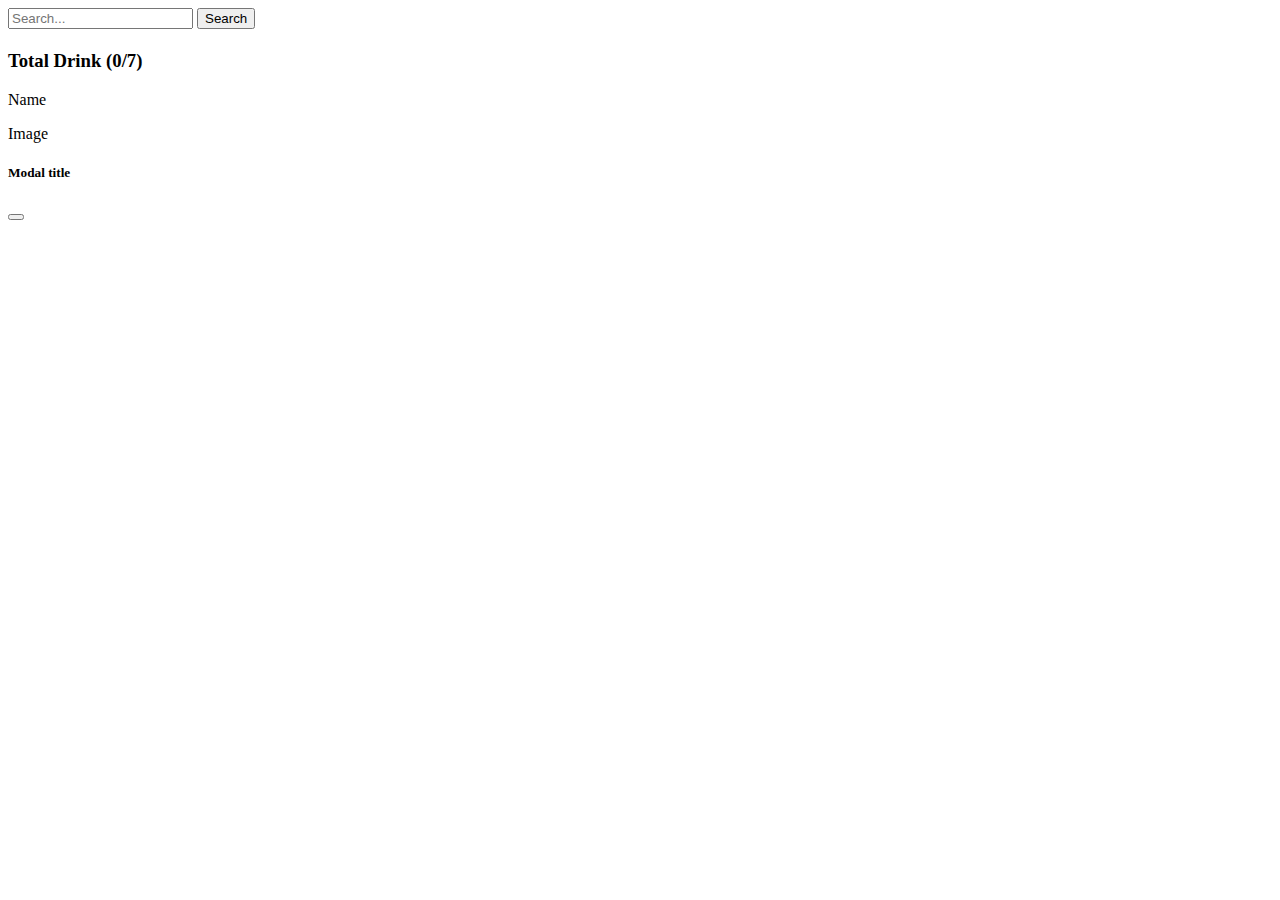
<file: DrinkJsproject/index.html>
<!doctype html>
<html lang="en">

<head>
    <meta charset="utf-8">
    <meta name="viewport" content="width=device-width, initial-scale=1">
    <title>Drink Cola</title>
    <link href="https://cdn.jsdelivr.net/npm/bootstrap@5.3.8/dist/css/bootstrap.min.css" rel="stylesheet"
        integrity="sha384-sRIl4kxILFvY47J16cr9ZwB07vP4J8+LH7qKQnuqkuIAvNWLzeN8tE5YBujZqJLB" crossorigin="anonymous">
</head>

<body class="bg-light container">
    <!-- Navbar -->
    <div class="mt-5 w-50 mx-auto">
<nav class="navbar bg-body-tertiary">
    <div class="input-group">
        <input id="search_Item" type="text" class="form-control" placeholder="Search..." aria-label="Username" aria-describedby="basic-addon1"/>
        <button class="btn btn-primary" onclick="search_drinks()" >Search</button>
    </div>

</nav>
    </div>
<!-- card section -->
   <section>

      <div id="card-drink" class="row mt-5">
        <h4 id="Not-Found" class="text-danger d-flex justify-content-center mt-3"></h4>
        <div class="col-md-8">
          <div id="card-container" class="row g-3">

          </div>

        </div>

        <div class="col-md-4 text-center">
            <h3>Total Drink (<span id="count">0</span>/7)</h3>
            <div class="d-flex justify-content-evenly" >
                <p class="fw-bold">Name</p>
                <p class="fw-bold">Image</p>
            </div>
            <div id="cart-container" >
            </div>
        </div>
    </div>

   </section>

<section>


<!-- Modal -->
<div class="modal" id="modal-ok" tabindex="-1">
  <div class="modal-dialog">
    <div class="modal-content">
      <div class="modal-header">
        <h5 class="modal-title" id="modal-title">Modal title</h5>
        <button type="button" class="btn-close" data-bs-dismiss="modal" aria-label="Close"></button>
      </div>
      <div class="modal-body" id="modal-body">
       
      </div>
  
    </div>
  </div>
</div>
</section>
    <script src="https://cdn.jsdelivr.net/npm/bootstrap@5.3.8/dist/js/bootstrap.bundle.min.js"
        integrity="sha384-FKyoEForCGlyvwx9Hj09JcYn3nv7wiPVlz7YYwJrWVcXK/BmnVDxM+D2scQbITxI"
        crossorigin="anonymous"></script>
        <script src="app.js"></script>
</body>

</html>
</file>
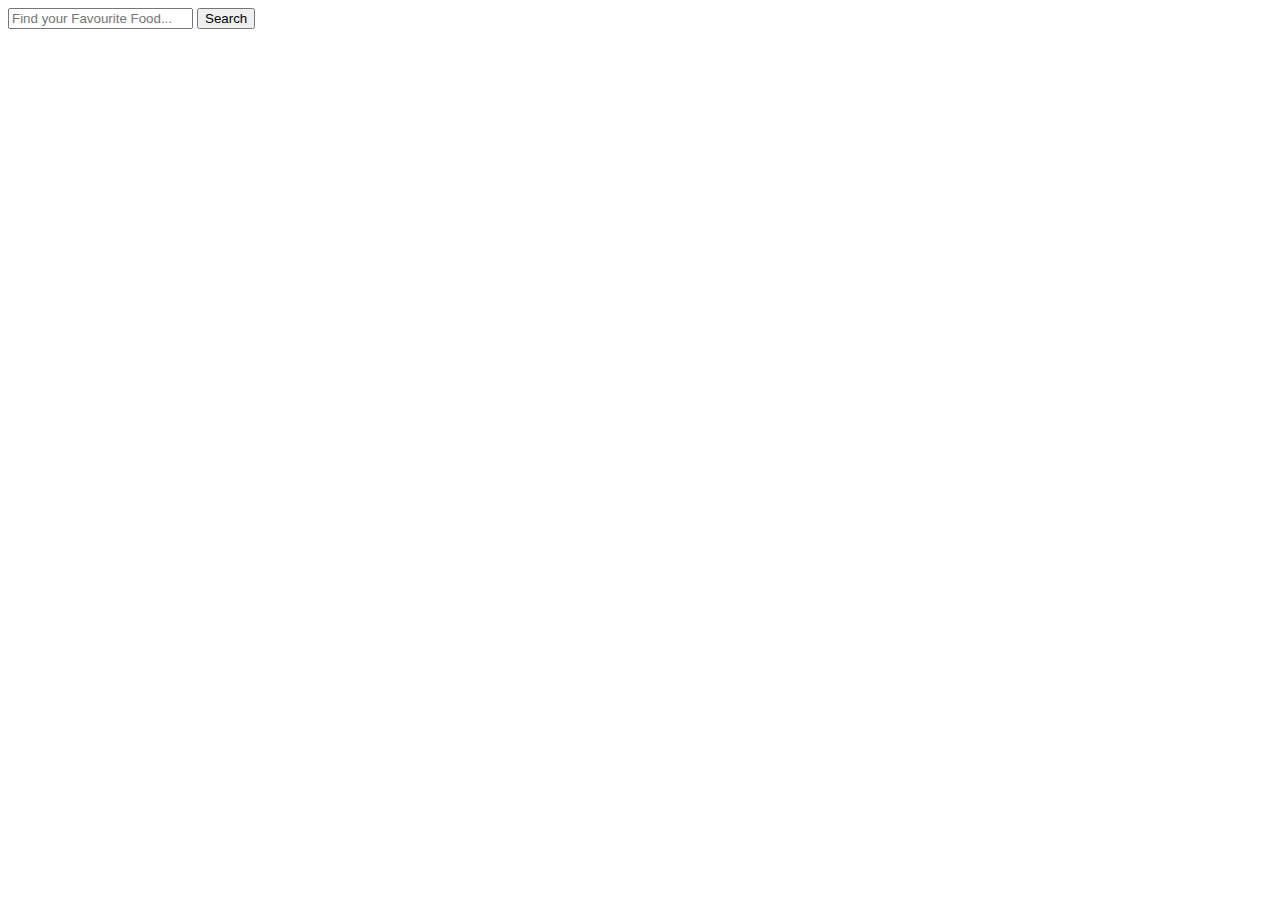
<file: Meal/index.html>
<!doctype html>
<html lang="en">

<head>
    <meta charset="utf-8">
    <meta name="viewport" content="width=device-width, initial-scale=1">
    <title>Meal Food</title>
    <link href="https://cdn.jsdelivr.net/npm/bootstrap@5.3.8/dist/css/bootstrap.min.css" rel="stylesheet"
        integrity="sha384-sRIl4kxILFvY47J16cr9ZwB07vP4J8+LH7qKQnuqkuIAvNWLzeN8tE5YBujZqJLB" crossorigin="anonymous">
</head>

<body class="bg-light container">
            <div class="d-flex justify-content-center my-3">
            <div class="details-conatiner" id="details-conatiner">
                
            </div>
        </div>
    <!-- Navbar -->
    <div class="mt-5 w-50 mx-auto">
<nav class="navbar bg-body-tertiary">
    <div class="input-group">
        <input id="search_Item" type="text" class="form-control" placeholder="Find your Favourite Food..." aria-label="Username" aria-describedby="basic-addon1"/>
        <button class="btn btn-primary" onclick="search_meals()" >Search</button>
    </div>

</nav>
    </div>
<!-- card section -->
   <section>

      <div id="card-drink" class="mt-5">
        <h4 id="Not-Found" class="text-danger d-flex justify-content-center mt-3"></h4>
        <div>
          <div id="card-container" class="row g-3">

          </div>

        </div>

    </div>

   </section>

<section>


</section>
    <script src="https://cdn.jsdelivr.net/npm/bootstrap@5.3.8/dist/js/bootstrap.bundle.min.js"
        integrity="sha384-FKyoEForCGlyvwx9Hj09JcYn3nv7wiPVlz7YYwJrWVcXK/BmnVDxM+D2scQbITxI"
        crossorigin="anonymous"></script>
        <script src="app.js"></script>
</body>

</html>
</file>
